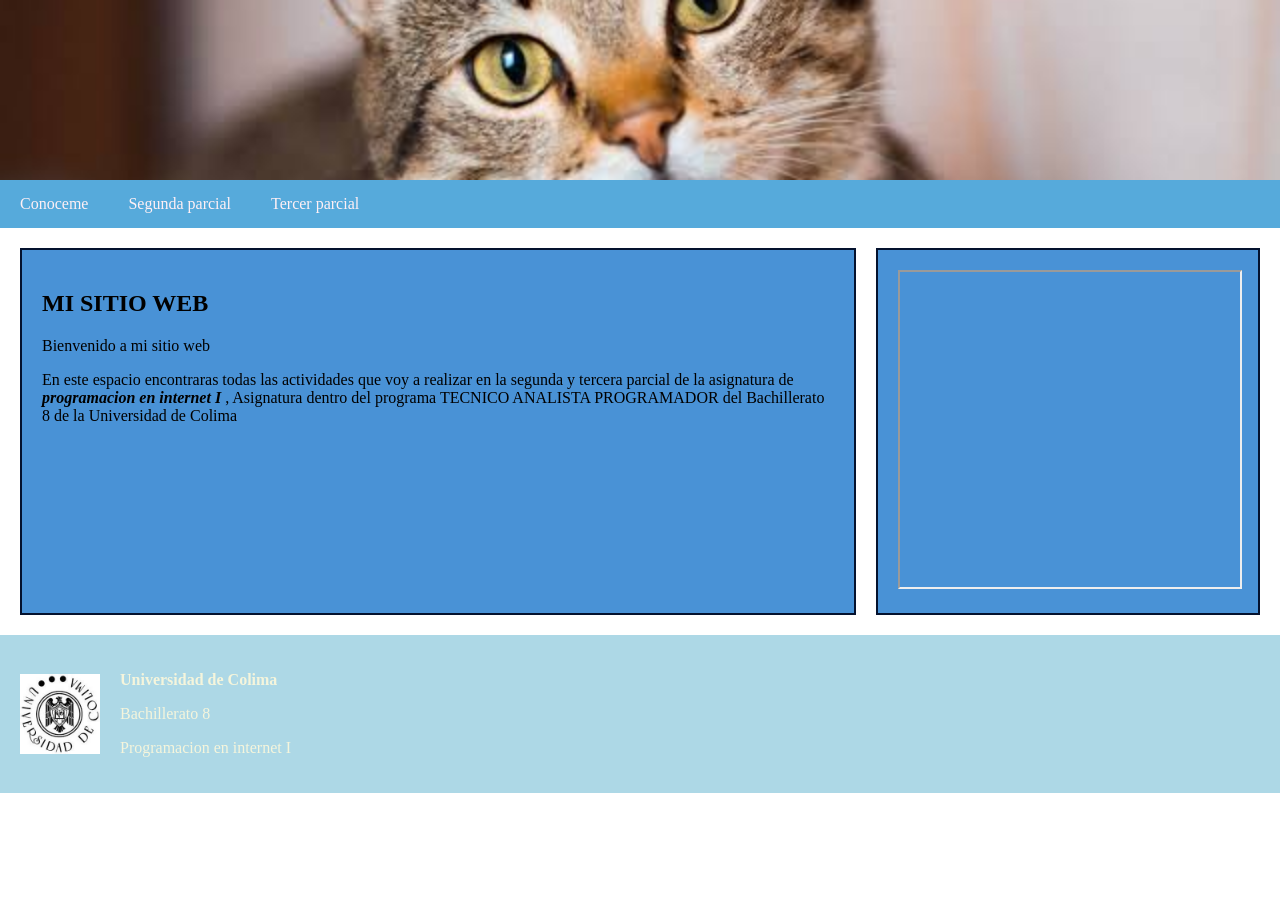
<file: Mi pagina web/codigo.HTML>
<!DOCTYPE html>
<html lang="es">
    <head>
        <meta charset="UTF-8">
        <title>Mi sitio web</title>
        <!-- Hacemos referencia a los estilos de pagina-->
         <link rel="stylesheet" href="estilos.css">
    </head>
    <body>
        <!--src sirve para indicar la ruta ( un link o una carpeta ) donde esta guardada una imagen-->
        <header><img src="fondo.jpg"></header> 
<nav>
    <ul>
        <li><a href="#">Conoceme</a>
        <ul>
            <li><a href="Informacion.html">Informacion personal</a></li>
            <li><a href="Pasatiempos.html">pasatiempos</a></li>
        </ul>
        </li>
        <li><a href="#">Segunda parcial</a>
        <ul>
            <li><a href="Practica1.HTML">Práctica uno</a></li>
            <li><a href="Posiciones.HTML">Posiciones en HTML</a></li>
            <li><a href="MundoDigital.HTML">Mi mundo digital</a></li>
            <li><a href="Practica_Posiciones.HTML">Práctica posiciones</a></li>
            <li><a href="comunidad.HTML">Codigo</a></li>
        </ul>
        </li>
        <li><a href="#">Tercer parcial</a></li>
    </ul>
</nav>
<section>
    <aside class="principal">
        <h2>MI SITIO WEB</h2>
        <P>Bienvenido a mi sitio web</P>
        <p>En este espacio encontraras todas las actividades que voy a realizar en la segunda y tercera parcial de la asignatura de <b><i>
            programacion en internet I </b></i>, Asignatura dentro del programa TECNICO ANALISTA PROGRAMADOR del Bachillerato 8 de la Universidad de Colima
        </p>
    </aside>
    <aside class="secundario">
       <iframe width="100%" 
        height="315"
         src="https://youtu.be/RYxbU5aJOpU?si=Eyqvc6ijkt0IXwhS"></iframe>
    </aside>
</section>
<footer>
    <img src="logo_ucol.jpg">
    <div> 
        <p><strong>Universidad de Colima</strong></p>
        <p>Bachillerato 8</p>
        <p>Programacion en internet I</p>
    </div>
</footer>
</body>
</html>
</DOCTYPE>
</file>
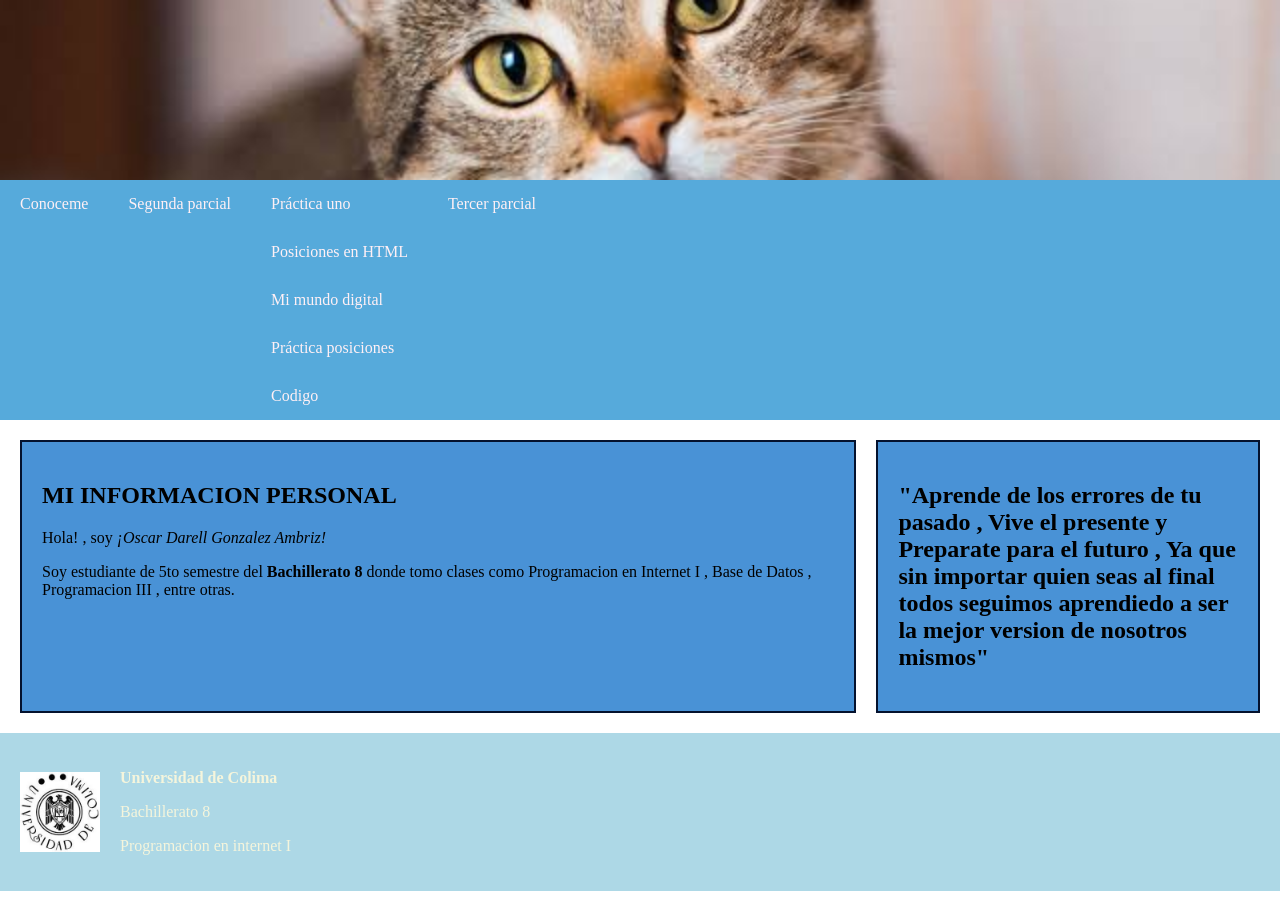
<file: Mi pagina web/Informacion.html>
<!DOCTYPE html>
<html lang="es">
    <head>
        <meta charset="UTF-8">
        <title>Mi sitio web</title>
        <!-- Hacemos referencia a los estilos de pagina-->
         <link rel="stylesheet" href="estilos.css">
    </head>
    <body>
        <!--src sirve para indicar la ruta ( un link o una carpeta ) donde esta guardada una imagen-->
        <header><img src="fondo.jpg"></header> 
<nav>
    <ul>
        <li><a href="#">Conoceme</a>
        <ul>
            <li><a href="informacion.html">Informacion personal</a></li>
            <li><a href="pasatiempos.html">pasatiempos</a></li>
        </ul>
        </li>
        <li><a href="#">Segunda parcial</a></li>
        <ul>
            <li><a href="Practica1.html">Práctica uno</a></li>
            <li><a href="Posiciones.HTML">Posiciones en HTML</a></li>
            <li><a href="MundoDigital.HTML">Mi mundo digital</a></li>
            <li><a href="Practica_Posiciones.HTML">Práctica posiciones</a></li>
            <li><a href="comunidad.HTML">Codigo</a></li>
        </ul>
        </li>
        <li><a href="#">Tercer parcial</a></li>
    </ul>
</nav>
<section>
    <aside class="principal">
        <h2>MI INFORMACION PERSONAL</h2>
        <P>Hola! , soy <em>¡Oscar Darell Gonzalez Ambriz!</em></P>
        <p>Soy estudiante de 5to semestre del <b>Bachillerato 8</b> donde tomo clases como Programacion en Internet I , Base de Datos , Programacion III , entre otras.</p>
    </aside>
    <aside class="secundario">
        <h2> "Aprende de los errores de tu pasado , Vive el presente y Preparate para el futuro , Ya que sin importar quien seas al final todos seguimos aprendiedo a ser la mejor version de nosotros mismos"</h2>
    </aside>
</section>
<footer>
    <img src="logo_ucol.jpg">
    <div> 
        <p><strong>Universidad de Colima</strong></p>
        <p>Bachillerato 8</p>
        <p>Programacion en internet I</p>
    </div>
</footer>
</body>
</html>
</DOCTYPE>
</file>
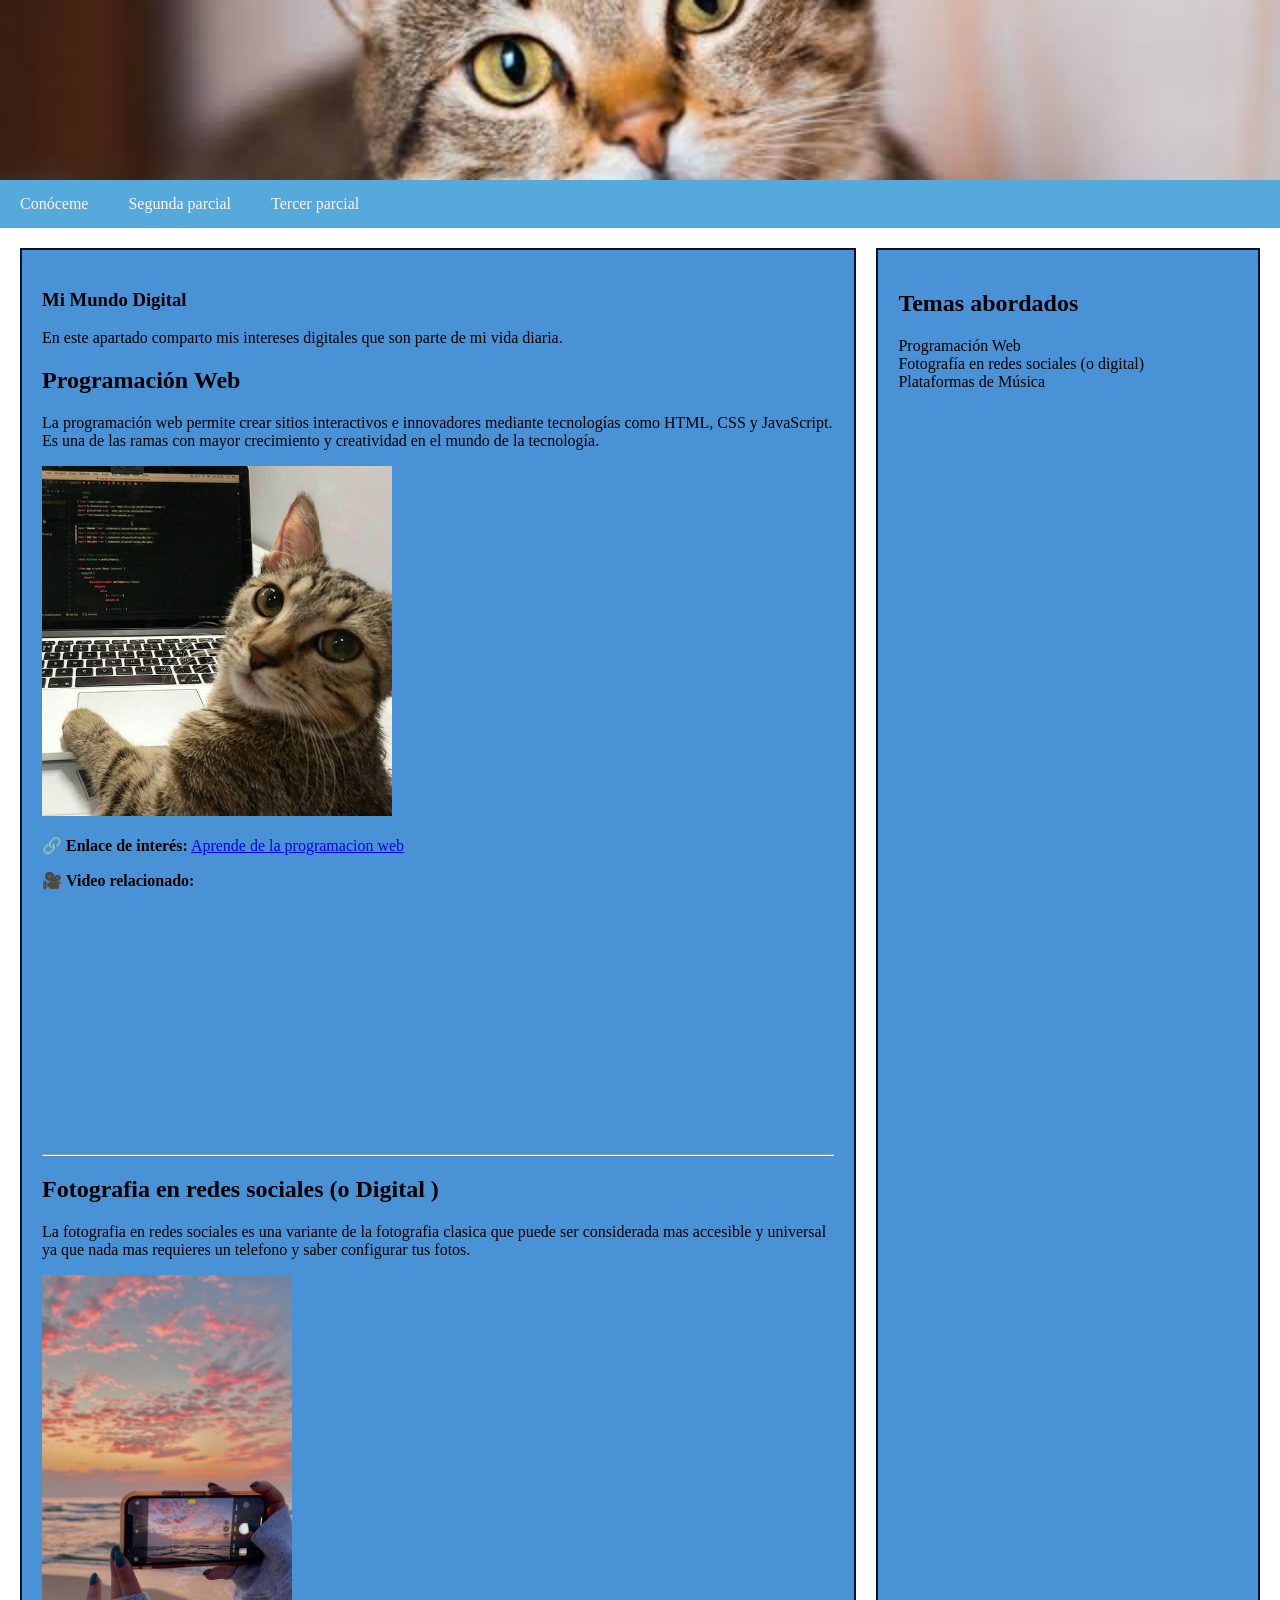
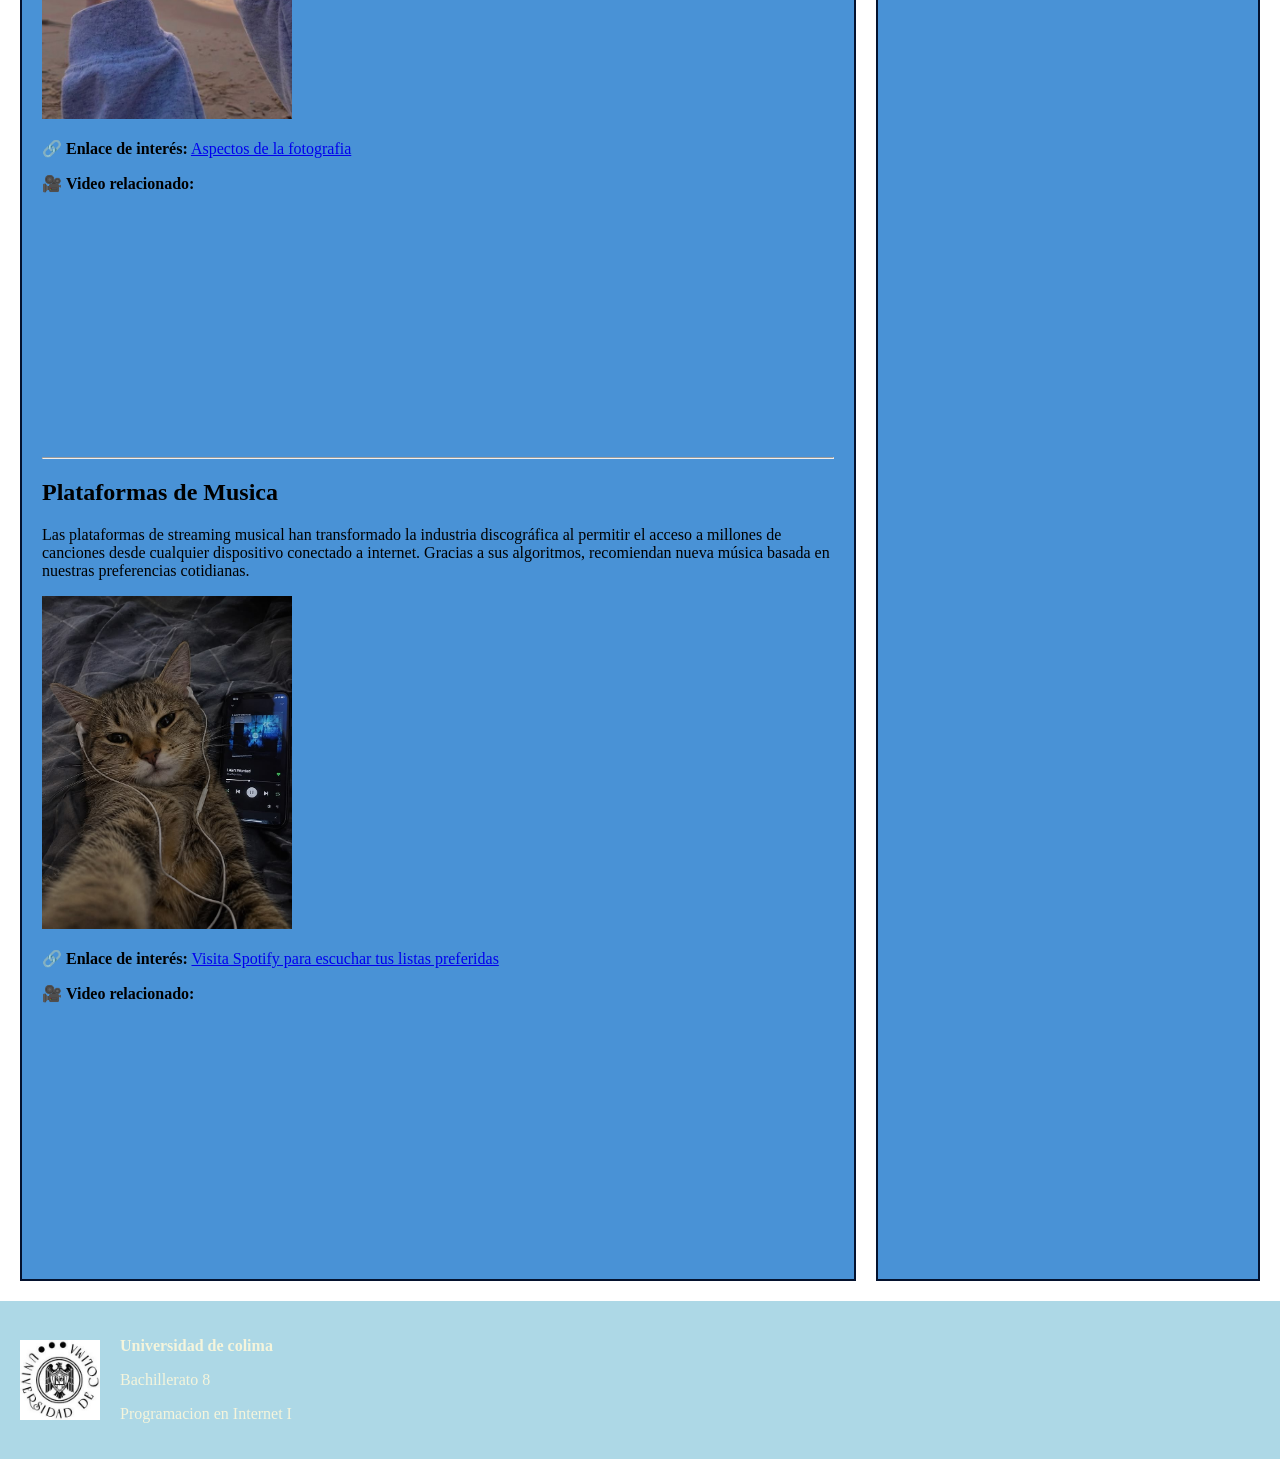
<file: Mi pagina web/MundoDigital.HTML>
<!DOCTYPE html>
<html lang="es">
    <head>
        <meta charset="UTF-8">
        <title>Mi sitio web</title>
        <!--Hacemos referencia a los estilos de mi pagina-->
        <link rel="stylesheet" href="estilos.css">
    </head>
    <body>
        <header><img src="fondo.jpg"></header>
    <nav>
        <ul>
            <li><a href="#">Conóceme</a>
                <ul>
                    <li><a href="Informacion.html">Información personal</a></li>
                    <li><a href="Pasatiempos.html">Pasatiempos</a></li>
                </ul>
            </li>
            <li><a href="#">Segunda parcial</a>
                <ul>
                    <li><a href="Practica1.HTML">Práctica uno</a></li>
                    <li><a href="Posiciones.HTML">Posiciones</a></li>
                    <li><a href="MundoDigital.HTML">Mi mundo digital</a></li>
                    <li><a href="Practica_Posiciones.HTML">Práctica posiciones</a></li>
                    <li><a href="comunidad.HTML">Comunidad Digital</a></li> 
                </ul>
            </li>
            <li><a href="#">Tercer parcial</a>
                <ul>
                    <li><a href="tercer_practica1.HTML">Práctica uno</a></li>
                </ul>
            </li>
        </ul>
    </nav>
    <section>

        <aside class="principal">
            <h1>Mi Mundo Digital</h1>
            <p>En este apartado comparto mis intereses digitales que son parte de mi vida diaria.</p>

            <!-- Programación Web -->
            <article>
                <h2>Programación Web</h2>
                <p>La programación web permite crear sitios interactivos e innovadores mediante tecnologías como HTML, CSS y JavaScript. Es una de las ramas con mayor crecimiento y creatividad en el mundo de la tecnología.</p>
                
                <!-- Imagen -->
                <img src="Programacion web.jpg" alt="Código de programación" width="350">
                
                <!-- Enlace relacionado -->
                <p>🔗 <strong>Enlace de interés:</strong> <a href="https://www.seas.es/blog/informatica/que-es-la-programacion-web-y-para-que-sirve/">Aprende de la programacion web</a></p>
                
                <!-- Video relacionado -->
                <p>🎥 <strong>Video relacionado:</strong></p>
                <iframe width="420" height="236" src="https://www.youtube.com/embed/ Q33KBiDriJY" title="Introducción a la programación web" frameborder="0" allowfullscreen></iframe>
            </article>

            <hr>


            <!-- Fotografia -->
            <article>
                <h2> Fotografia en redes sociales (o Digital ) </h2>
                <p>La fotografia en redes sociales es una variante de la fotografia clasica que puede ser considerada mas accesible y universal ya que nada mas requieres un telefono y saber configurar tus fotos.</p>
                
                <!-- Imagen -->
                <img src="Fotografia.jpg" alt="Fotografia Celular" width="250">
                
                <!-- Enlace relacionado -->
                <p>🔗 <strong>Enlace de interés:</strong> <a href="https://www.innocence-editions.com/es/blogs/journal-innocence/quality-photos?srsltid=AU7gw4XYPjo09sLW9xS2F6cF1jxVHThVdmru3_oeOxmkGQZvPaXsUq6N">Aspectos de la fotografia</a></p>
                
                <!-- Video relacionado -->
                <p>🎥 <strong>Video relacionado:</strong></p>
                <iframe width="420" height="236" src="https://youtu.be/lBWFwNPHLwo?si=o-CxhmU6TjqD6-Fr" title="8 consejos para tomar fotos mas aesthetic con tu celular " frameborder="0" allowfullscreen></iframe>
            </article>

            <hr>

            <!-- Plataformas de música -->
            <article>
                <h2> Plataformas de Musica</h2>
                <p>Las plataformas de streaming musical han transformado la industria discográfica al permitir el acceso a millones de canciones desde cualquier dispositivo conectado a internet. Gracias a sus algoritmos, recomiendan nueva música basada en nuestras preferencias cotidianas.</p>
                
                <!-- Imagen -->
                <img src="Musica.jpg" alt="Musica" width="250">
                
                <!-- Enlace relacionado -->
                <p>🔗 <strong>Enlace de interés:</strong> <a href="https://www.spotify.com/" target="_blank">Visita Spotify para escuchar tus listas preferidas</a></p>
                
                <!-- Video relacionado -->
                <p>🎥 <strong>Video relacionado:</strong></p>
                <iframe width="420" height="236" src="https://youtu.be/8_00DhET2E8?si=pAiPdtuI4swUfnpS" title="Como CREAR Lista de Reproduccion en SPOTIFY" frameborder="0" allowfullscreen></iframe>
            </article>
        </aside>

        <aside class="secundario">
            <h2>Temas abordados<br></h2>
            Programación Web<br>
            Fotografía en redes sociales (o digital)<br>
            Plataformas de Música

        </aside>
    </section>
    <footer>
        <img src="logo_ucol.jpg">
        <div>
            <p><strong>Universidad de colima</strong></p>
            <p>Bachillerato 8</p>
            <p>Programacion en Internet I</p>
        </div>
    </footer>
    </body>
</html>
</file>
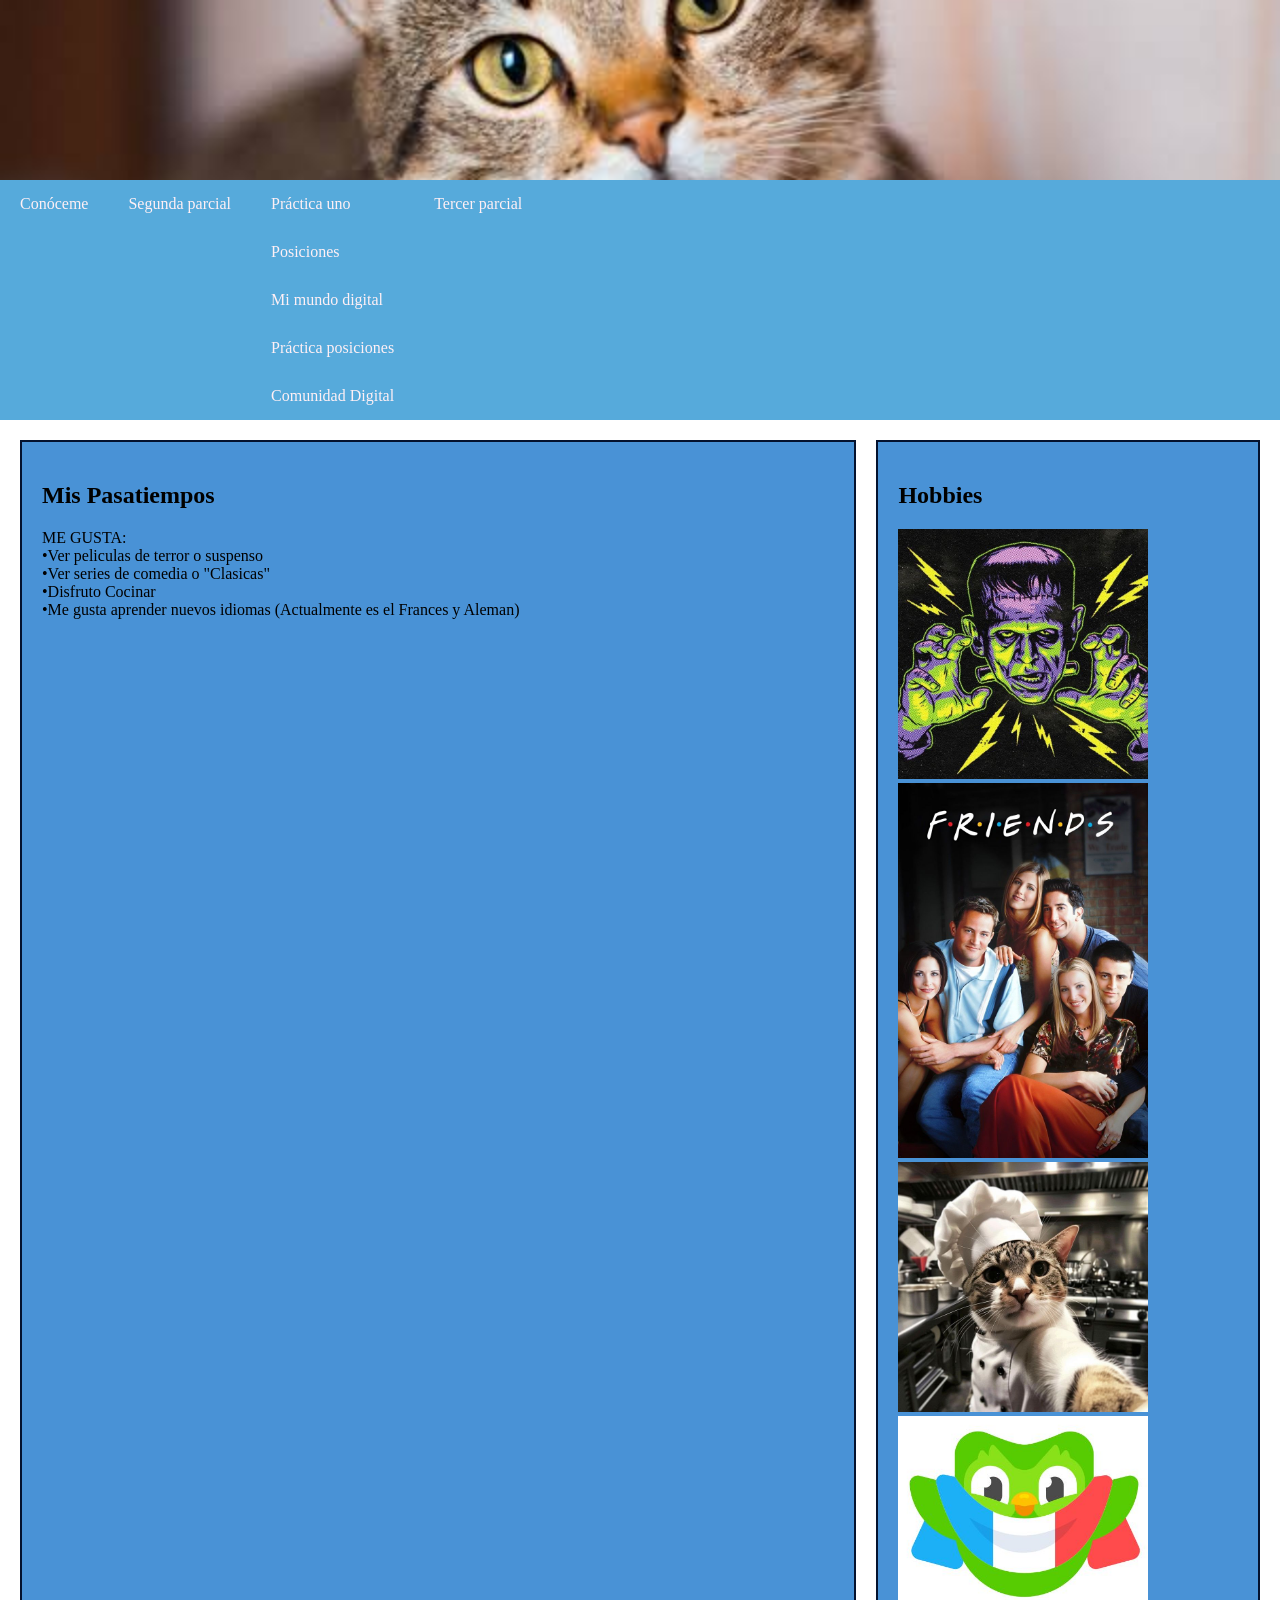
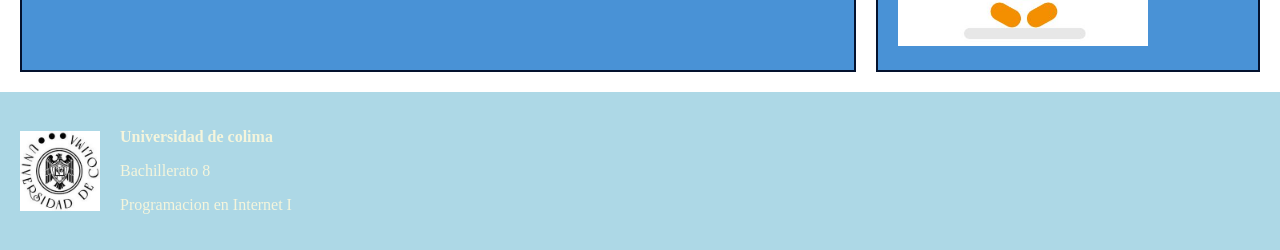
<file: Mi pagina web/Pasatiempos.html>
<!DOCTYPE html>
<html lang="es">
    <head>
        <meta charset="UTF-8">
        <title>Mi sitio web</title>
        <!--Hacemos referencia a los estilos de mi pagina-->
        <link rel="stylesheet" href="estilos.css">
    </head>
    <body>
        <header><img src="fondo.jpg"></header>
    <nav>
            <ul>
                <li><a href="#">Conóceme</a>
                    <ul>
                        <li><a href="Informacion.html">Informacion personal</a></li>
                        <li><a href="Pasatiempos.html">Pasatiempos</a></li>
                    </ul>
                </li>
                <li><a href="#">Segunda parcial</a></li>
                <ul>
                    <li><a href="Practica1.html">Práctica uno</a></li>
                    <li><a href="Posiciones.HTML">Posiciones</a></li>
                    <li><a href="MundoDigital.HTML">Mi mundo digital</a></li>
                    <li><a href="Practica_Posiciones.HTML">Práctica posiciones</a></li>
                    <li><a href="comunidad.HTML">Comunidad Digital</a></li>
                </ul>
                <li><a href="#">Tercer parcial</a></li>
            </ul>
    </nav>
    <section>
        <aside class="principal">
            <h2> Mis Pasatiempos</h2>
            <p> ME GUSTA:<br>
                •Ver peliculas de terror o suspenso<br>
                •Ver series de comedia o "Clasicas"<br>
                •Disfruto Cocinar<br>
                •Me gusta aprender nuevos idiomas (Actualmente es el Frances y Aleman)<br>
            </p>
        </aside>
        <aside class="secundario">
            <h2>Hobbies</h2> 
        <img src="Terror.jpg"width="250">
        <img src="Friends.jpg"width="250">
        <img src="Cocinar.jpg"width="250">
        <img src="Idiomas.jpg"width="250">
        </aside>
    </section>
    <footer>
        <img src="logo_ucol.jpg">
        <div>
            <p><strong>Universidad de colima</strong></p>
            <p>Bachillerato 8</p>
            <p>Programacion en Internet I</p>
        </div>
    </footer>
    </body>
</html>
</file>
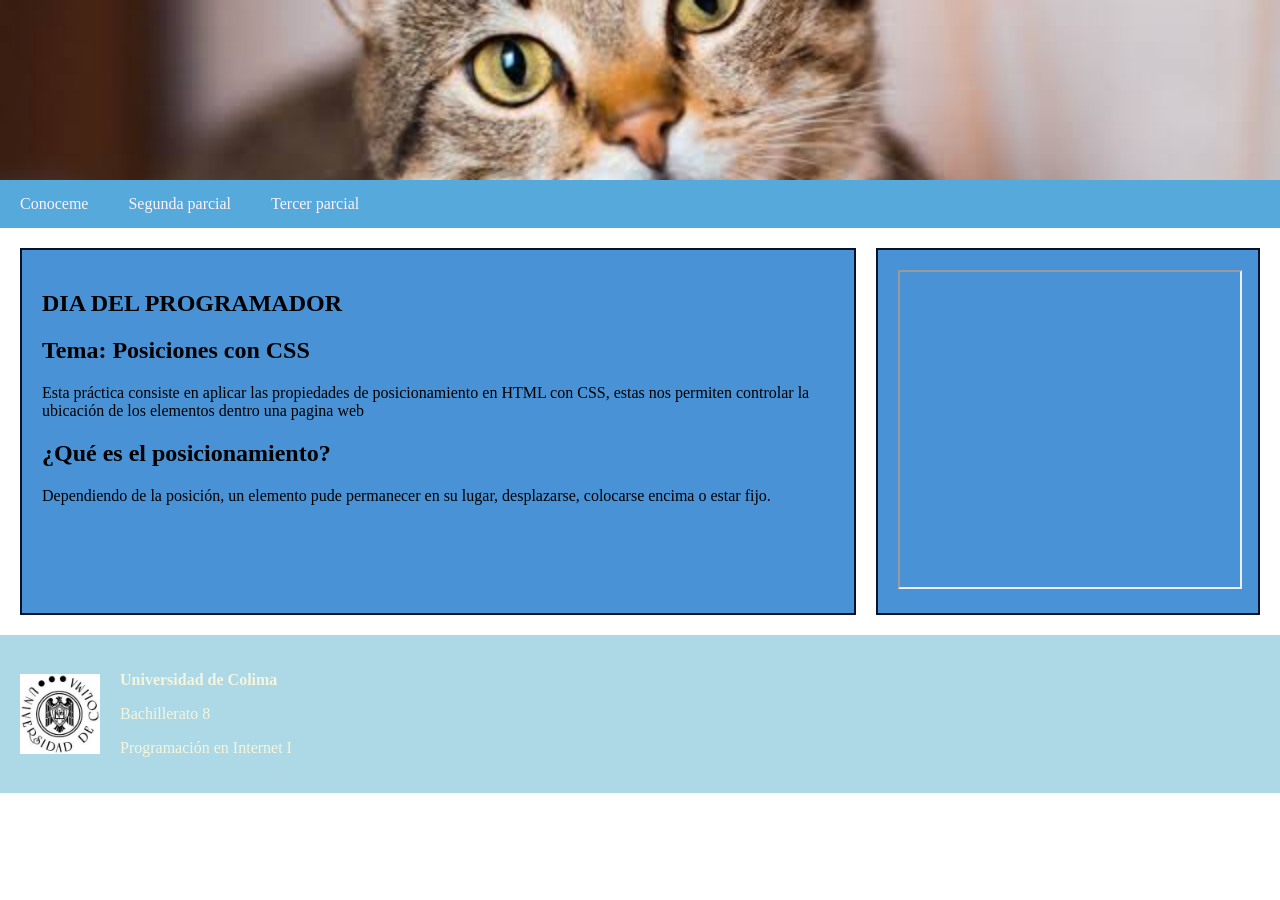
<file: Mi pagina web/Posiciones.HTML>
<!DOCTYPE html>
<html lang="en"> 
<head>
    <meta charset="UTF-8">
    <title>Mi sitio web</title>
    <link rel="stylesheet" href="estilos.css">
</head>
<body>
    <header><img src="fondo.jpg"></header>
   <nav>
    <ul>
        <li><a href="#">Conoceme</a>
        <ul>
            <li><a href="Informacion.html">Informacion personal</a></li>
            <li><a href="Pasatiempos.html">pasatiempos</a></li>
        </ul>
        </li>
        <li><a href="#">Segunda parcial</a>
        <ul>
            <li><a href="Practica1.html">Práctica uno</a></li>
            <li><a href="Posiciones.HTML">Posiciones en HTML</a></li>
            <li><a href="MundoDigital.HTML">Mi mundo digital</a></li>
            <li><a href="Practica_Posiciones.HTML">Práctica posiciones</a></li>
            <li><a href="comunidad.HTML">Codigo</a></li>    
        </ul>
        </li>
        <li><a href="#">Tercer parcial</a></li>
    </ul>
</nav>
    <section>
        <aside class="principal">
        <h2>DIA DEL PROGRAMADOR</h2>
        <h2>Tema: Posiciones con CSS</h2>
        <p>Esta práctica consiste en aplicar las propiedades de posicionamiento en HTML con CSS, estas 
            nos permiten controlar la ubicación de los elementos dentro una pagina web
        </p>
        <h2>¿Qué es el posicionamiento?</h2>
        <p>Dependiendo de la posición, un elemento pude permanecer en su lugar, 
            desplazarse, colocarse encima o estar fijo.
        </p>
        </aside>
        <aside class="secundario">
            <iframe 
            width ="100%" 
            height="315" 
            src="https://www.youtube.com/?app=desktop&hl=es"
></iframe>
        </aside>
    </section>
    <footer>
        <img src="logo_ucol.jpg">

        <div> 
        <p><strong>Universidad de Colima</strong></p>
        <p>Bachillerato 8</p>
        <p>Programación en Internet I</p>
        </div>
    </footer>
</body>
</html>
</file>
<file: Mi pagina web/estilos.css>
/*Estilos generales*/
body{
    margin:0;
}

/*Estilos del encabezado*/
header{
    /* width es que tan ancho sera el encabezado y height es que tan alto es el encabezado*/
    width:100%;
    height: 180px;
}
header img{
    /*Aplica lo mismo que el anterior sin embargo este modifica la imagen que esta en el encabezado*/
    width:100%;
    height: 180px;
    object-fit: cover;
}

/*Estilos de programa*/
nav{
    background-color: rgb(86, 170, 219);
}
nav ul{
    list-style: none;
    margin:0;
    padding: 0;
}
nav > ul{
    display: flex;
    position: relative;
}
nav a {
    display: block;
    color:lavenderblush;
    text-decoration: none;
    padding: 15px 20px;
}
nav a:hover{
    /*Cuando se pase el mouse por arriba cambia de color lo que selecciones*/
    background-color: #4992d6;
}
nav li ul{
    display:none;
    position:absolute;
    background-color: cornflowerblue;
    min-width:180px;
}
nav li:hover ul{
    display: block;
}

/*Estilos del pie de pagina*/
footer{
    background-color: lightblue;
    color: beige;
    display: flex;
    align-items: center;
    padding: 20px;
}
footer img{
    width: 80px;
    height: 80px;
    margin-right: 20px;
}

/*Estilos para el cuerpo de pagina*/
section{
    display: flex;
    gap: 20px;
    padding: 20px;
    min-width: 350px;
}
.principal{
    width: 70%;
    background-color: #4992d6;
    padding: 20px;
    border: 2px solid #04122e;
}
.secundario{
    width: 30%;
    background-color: #4992d6;
    padding: 20px;
    border: 2px solid #04122e;
}

/* =================================================== */
/* ESTILOS PARA LA PRÁCTICA DE POSICIONES EN CSS      */
/* =================================================== */

/* Estilos generales para las cajas de prueba interactiva */
.demo-box {
    width: 140px;
    height: 60px;
    line-height: 60px;
    text-align: center;
    color: white;
    font-weight: bold;
    border-radius: 6px;
    margin: 10px 0;
    font-family: sans-serif;
}

/* 1. Static (Flujo normal) */
.box-static {
    background-color: #7f8c8d;
    position: static;
}

/* 2. Relative (Desplazado respecto a su lugar original) */
.box-relative {
    background-color: #e67e22;
    position: relative;
    top: 15px;
    left: 40px;
}

/* Contenedor relativo para alojar la caja absoluta */
.demo-container-relative {
    position: relative;
    width: 100%;
    height: 180px;
    background-color: #ecf0f1;
    border: 2px dashed #bdc3c7;
    padding: 10px;
    box-sizing: border-box;
    margin-top: 10px;
    color: #333;
}

/* 3. Absolute (Posicionado respecto al contenedor relativo) */
.box-absolute {
    background-color: #9b59b6;
    position: absolute;
    bottom: 10px;
    right: 10px;
}

/* 4. Sticky (Se pega al hacer scroll) */
.box-sticky {
    background-color: #2ecc71;
    position: sticky;
    top: 10px;
    z-index: 10;
}

/* 5. Fixed (Fijo en la esquina inferior derecha de la pantalla) */
.box-fixed-demo {
    position: fixed;
    bottom: 20px;
    right: 20px;
    background-color: #e74c3c;
    padding: 12px 18px;
    color: white;
    font-weight: bold;
    border-radius: 30px;
    box-shadow: 0px 4px 10px rgba(0,0,0,0.3);
    z-index: 1000;
    font-family: sans-serif;
}

/* Demostración de Z-Index */
.z-container {
    position: relative;
    height: 100px;
    margin-top: 10px;
}
.z-box1 {
    position: absolute;
    top: 0;
    left: 0;
    background-color: #34495e;
    z-index: 1;
}
.z-box2 {
    position: absolute;
    top: 20px;
    left: 30px;
    background-color: #3498db;
    z-index: 2; /* Aparece por encima de z-box1 */
}
</file>
